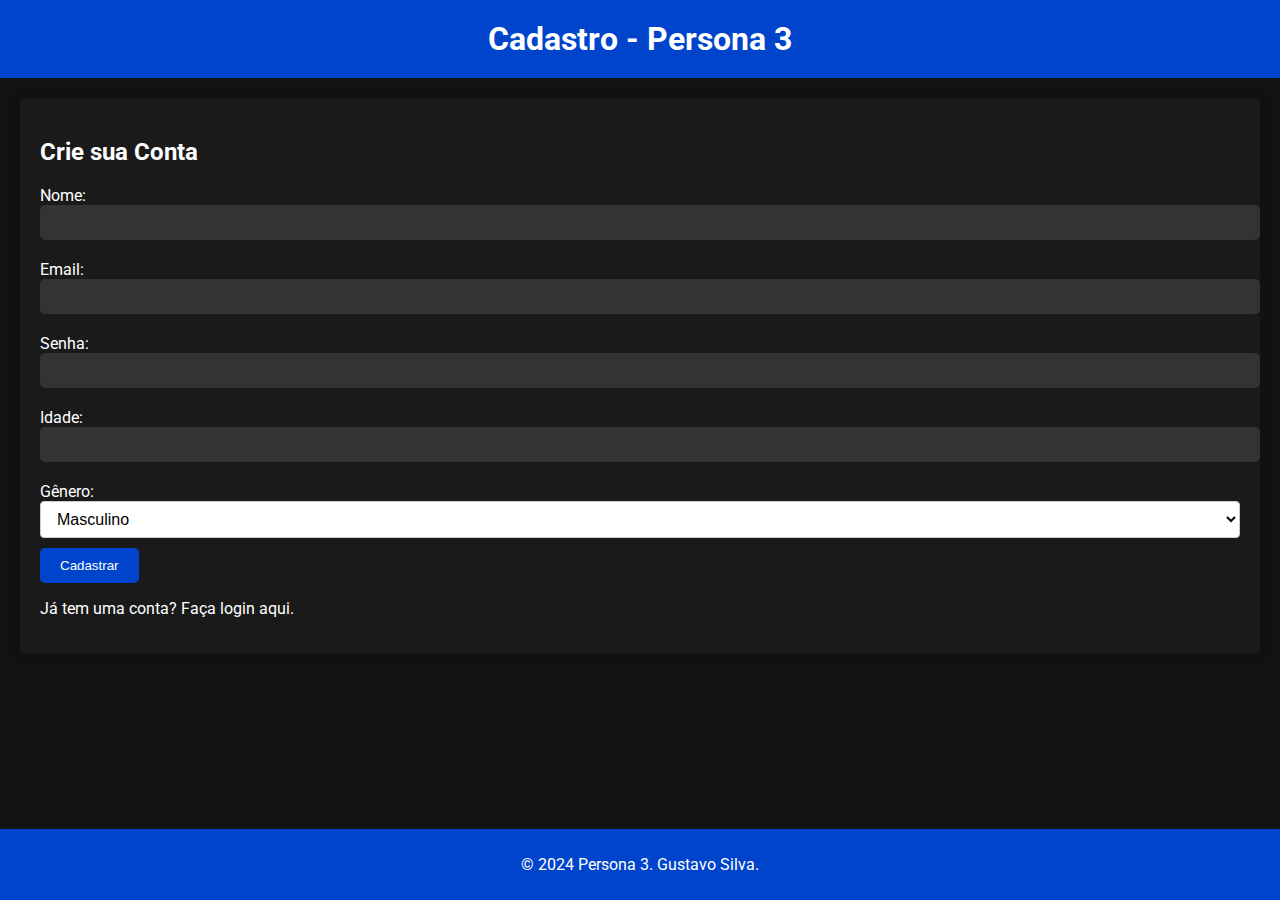
<file: html/cadastro.html>
<!DOCTYPE html>
<html lang="pt-br">
<head>
<meta charset="UTF-8">
<meta name="viewport" content="width=device-width, initial-scale=1.0">
<title>Cadastro - Persona 3</title>
<link rel="stylesheet" href="../css/cadstyle.css">
<script src="../js/cadastro.js" defer></script>
</head>
<body>
<header id="header">
    <h1>Cadastro - Persona 3</h1>
</header>


    <form method="post" action="../php/cadastro.php">
    
    

            <main>
                <section id="cadastro">
                    <h2>Crie sua Conta</h2>
                    <form action="quiz.html" method="post">
                        <label for="nome">Nome:</label>
                        <input type="text" id="nome" name="nome" required>
                        <br>

                        <label for="email">Email:</label>
                        <input type="email" id="email" name="email" required>
                        <br>

                        <label for="senha">Senha:</label>
                        <input type="password" id="senha" name="senha" required>
                        <br>

                        <label for="idade">Idade:</label>
                        <input type="number" id="idade" name="idade" required>
                        <br>

                        <label for="genero">Gênero:</label>
                        <select id="genero" name="genero" required>
                            <option value="masculino">Masculino</option>
                            <option value="feminino">Feminino</option>
                            <option value="outro">Outro</option>
                        </select>
                        <br>
                        
                        <input type="submit" value="Cadastrar" id="submitBtn">

                    </form>
                    <p>Já tem uma conta? <a href="login.html">Faça login aqui</a>.</p>
                </section>
            </main>


</form>

<footer id="footer">
    <p>&copy; 2024 Persona 3. Gustavo Silva.</p>
</footer>
</body>
</html>
</file>
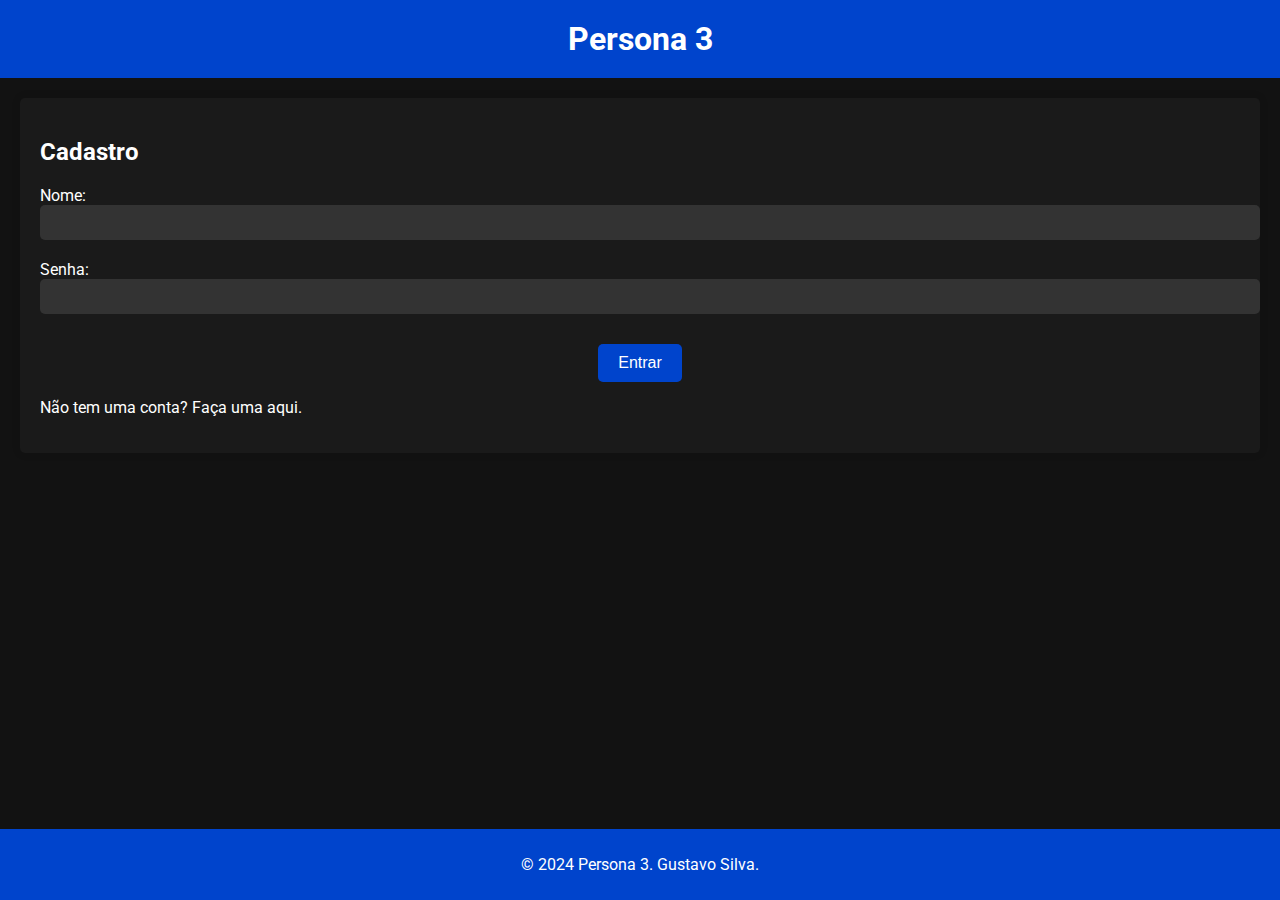
<file: html/login.html>
<!DOCTYPE html>
<html lang="pt-br">
<head>
<meta charset="UTF-8">
<meta name="viewport" content="width=device-width, initial-scale=1.0">
<title>Persona 3 - Cadastro</title>
<link rel="stylesheet" href="../css/styles.css">
<link rel="stylesheet" href="../css/loginstyle.css">

<style>
    /* Estilo para o botão de entrar */
input[type="submit"] {
    background-color: #0044cc;
    color: #fff;
    border: none;
    padding: 10px 20px;
    border-radius: 5px;
    cursor: pointer;
    font-size: 16px;
    margin-top: 10px;
    transition: background-color 0.3s ease;
}

/* Estilo para quando o cursor está sobre o botão */
input[type="submit"]:hover {
    background-color: #003c99;
}

</style>

</head>
<body>
<header>
    <h1>Persona 3</h1>
</header>

<main>
    <section id="cadastro">
        <h2>Cadastro</h2>
        <form action="../php/validar.php" method="post">
            <label for="usuario">Nome:</label>
            <input type="text" id="usuario" name="usuario" required>
                <br>
            <label for="senha">Senha:</label>
            <input type="password" id="senha" name="senha" required>
             <br>
            <center>
                <input type="submit" value="Entrar" id="submitBtn">
            </center>
    </form>
        <p>Não tem uma conta? <a href="../html/cadastro.php">Faça uma aqui</a>.</p>
    </section>
</main>

<footer>
    <p>&copy; 2024 Persona 3. Gustavo Silva.</p>
</footer>
</body>
</html>
</file>
<file: css/cadstyle.css>
@import url('https://fonts.googleapis.com/css2?family=Roboto:wght@400;700&display=swap');

body {
    font-family: 'Roboto', sans-serif;
    margin: 0;
    padding: 0;
    background-color: #121212;
    color: #fff;
}

header {
    background-color: #0044cc;
    padding: 20px;
    text-align: center;
}

header h1 {
    margin: 0;
    font-size: 32px;
}

main {
    padding: 20px;
}

section {
    background-color: #1a1a1a;
    border-radius: 5px;
    padding: 20px;
    margin-bottom: 20px;
    box-shadow: 0 0 10px rgba(0, 0, 0, 0.1);
}

section h2 {
    color: #fff;
}

label {
    color: #fff;
}

input[type="text"],
input[type="email"],
input[type="password"],
input[type="number"] {
    width: 100%;
    padding: 10px;
    margin-bottom: 20px;
    background-color: #333;
    border: none;
    border-radius: 5px;
    color: #fff;
}

#submitBtn {
    background-color: #0044cc;
    color: #fff;
    padding: 10px 20px;
    border: none;
    border-radius: 5px;
    cursor: pointer;
}

#submitBtn:hover {
    background-color: #003366;
}

a {
    color: #fff;
    text-decoration: none;
}

footer {
    background-color: #0044cc;
    color: #fff;
    text-align: center;
    padding: 10px 0;
    position: fixed;
    bottom: 0;
    width: 100%;
}
/* Estilo para o campo de seleção de gênero */
/* Estilo para o campo de seleção de gênero */
select {
    padding: 8px 12px; /* Adiciona espaço interno ao redor do texto */
    border: 1px solid #ccc; /* Adiciona uma borda cinza */
    border-radius: 4px; /* Adiciona cantos arredondados */
    font-size: 16px; /* Define o tamanho da fonte */
    width: 100%; /* Faz com que o campo de seleção ocupe 100% da largura do contêiner pai */
    margin-bottom: 10px; /* Adiciona margem na parte inferior para separar de outros elementos */
    background-color: #fff; /* Cor de fundo do campo de seleção */
}

/* Estilizando a opção padrão */
select option {
    padding: 10px; /* Adiciona espaço interno */
}

/* Estilizando as opções selecionadas */
select option:checked {
    background-color: #0044cc; /* Cor de fundo quando a opção está selecionada */
    color: #fff; /* Cor do texto quando a opção está selecionada */
}
</file>
<file: css/styles.css>
@import url('https://fonts.googleapis.com/css2?family=Roboto:wght@400;700&display=swap');

body {
    font-family: 'Roboto', sans-serif;
}

body
{
    font-family: Arial, sans-serif;
    margin: 0;
    padding: 0;
    background-color: #121212;
    color: #fff;
}

header 
{
    background-color: #0044cc;
    padding: 20px;
    text-align: center;
}

header h1 
{
    margin: 0;
    font-size: 32px;
}

nav ul 
{
    list-style-type: none;
    padding: 0;
    margin-top: 10px;
}

nav ul li 
{
    display: inline;
    margin-right: 20px;
}

nav ul li a 
{
    color: #fff;
    text-decoration: none;
}

main 
{
    padding: 20px;
}

section 
{
    background-color: #1a1a1a;
    border-radius: 5px;
    padding: 20px;
    margin-bottom: 20px;
    box-shadow: 0 0 10px rgba(0, 0, 0, 0.1);
}

section h2 
{
    color: #fff;
}

footer 
{
    background-color: #0044cc;
    color: #fff;
    text-align: center;
    padding: 0px  ;
    position: fixed;
    bottom: 0;
    width: 100%;
}

@media screen and (max-width: 768px) 
{
    header 
    {
        padding: 10px;
    }

    nav ul li 
    {
        display: block;
        margin-bottom: 10px;
    }

    main {
        padding: 10px;
    }
}

#sobre img 
{
    max-width: 200px;
    height: auto;
    display: block;
    margin-left: auto;
    margin-right: auto;
}
#historia img
{
    max-width: 100%; /* Define a largura máxima como 100% do contêiner pai */
    width: 600px;
    height: auto; /* Permite que a altura seja ajustada automaticamente para manter a proporção original */
    display: block; /* Para alinhar a imagem horizontalmente no centro */
    margin-left: auto;
    margin-right: auto;
}

#sistemadetempo img 
{
    max-width: 100%; /* Define a largura máxima como 100% do contêiner pai */
    width: 500px;
    height: auto; /* Permite que a altura seja ajustada automaticamente para manter a proporção original */
    display: block; /* Para alinhar a imagem horizontalmente no centro */
    margin-left: auto;
    margin-right: auto;
}

#personasearcanas img
{
    max-width: 100%; /* Define a largura máxima como 100% do contêiner pai */
    width: 500px;
    height: auto; /* Permite que a altura seja ajustada automaticamente para manter a proporção original */
    display: block; /* Para alinhar a imagem horizontalmente no centro */
    margin-left: auto;
    margin-right: auto;
}

#exploracaodedungeons img
{
    max-width: 100%; /* Define a largura máxima como 100% do contêiner pai */
    width: 500px;
    height: auto; /* Permite que a altura seja ajustada automaticamente para manter a proporção original */
    display: block; /* Para alinhar a imagem horizontalmente no centro */
    margin-left: auto;
    margin-right: auto;
}
#sociallinks img
{
    max-width: 100%; /* Define a largura máxima como 100% do contêiner pai */
    width: 500px;
    height: auto; /* Permite que a altura seja ajustada automaticamente para manter a proporção original */
    display: block; /* Para alinhar a imagem horizontalmente no centro */
    margin-left: auto;
    margin-right: auto;
}
#combateporturno img
{
    max-width: 100%; /* Define a largura máxima como 100% do contêiner pai */
    width: 500px;
    height: auto; /* Permite que a altura seja ajustada automaticamente para manter a proporção original */
    display: block; /* Para alinhar a imagem horizontalmente no centro */
    margin-left: auto;
    margin-right: auto;
}
#tematicapsicologica img
{
    max-width: 100%; /* Define a largura máxima como 100% do contêiner pai */
    width: 700px;
    height: auto; /* Permite que a altura seja ajustada automaticamente para manter a proporção original */
    display: block; /* Para alinhar a imagem horizontalmente no centro */
    margin-left: auto;
    margin-right: auto;
}
</file>
<file: css/loginstyle.css>
@import url('https://fonts.googleapis.com/css2?family=Roboto:wght@400;700&display=swap');

body {
    font-family: 'Roboto', sans-serif;
    margin: 0;
    padding: 0;
    background-color: #121212;
    color: #fff;
    align-items: center;
}

header {
    background-color: #0044cc;
    padding: 20px;
    text-align: center;
}

header h1 {
    margin: 0;
    font-size: 32px;
}

main {
    padding: 20px;
}

section {
    background-color: #1a1a1a;
    border-radius: 5px;
    padding: 20px;
    margin-bottom: 20px;
    box-shadow: 0 0 10px rgba(0, 0, 0, 0.1);
    align-items: center;
}

section h2 {
    color: #fff;
}

label {
    color: #fff;
}

input[type="text"],
input[type="password"] {
    width: 100%;
    padding: 10px;
    margin-bottom: 20px;
    background-color: #333;
    border: none;
    border-radius: 5px;
    color: #fff;
}

button {
    background-color: #0044cc;
    color: #fff;
    padding: 10px 20px;
    border: none;
    border-radius: 5px;
    cursor: pointer;
}

button:hover {
    background-color: #003366;
}

a {
    color: #fff;
    text-decoration: none;
}

footer {
    background-color: #0044cc;
    color: #fff;
    text-align: center;
    padding: 10px 0;
    position: fixed;
    bottom: 0;
    width: 100%;
}
</file>
